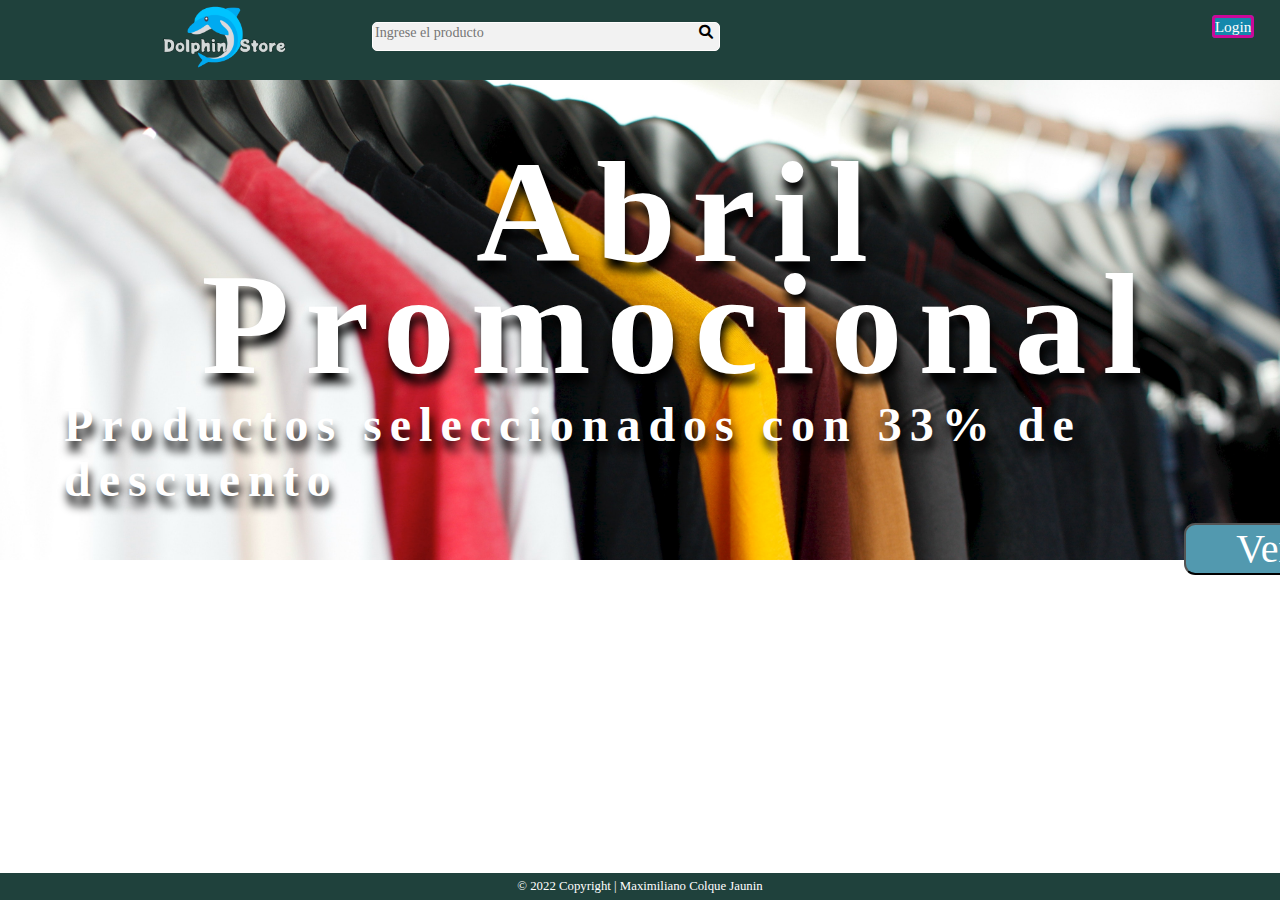
<file: screens/index.html>
<!DOCTYPE html>
<html lang="en">
<head>
    <meta charset="UTF-8">
    <meta http-equiv="X-UA-Compatible" content="IE=edge">
    <meta name="viewport" content="width=device-width, initial-scale=1.0">
    <title>Document</title>
    <link rel="icon" type="image/x-icon" href="../img/logo-tab.png">
    <link rel="stylesheet" href="../css/reset.css">
    <link rel="stylesheet" href="../css/normalize.css">
    <link rel="stylesheet" href="../css/sale-card.css">
    <link rel="stylesheet" href="../css/header.css">
    <link rel="stylesheet" href="../css/footer.css">
    <link rel="stylesheet" href="../css/login.css">
    <link rel="stylesheet" href="../css/searchProduct.css">

        <link
        rel="stylesheet"
        href="../fontawesome-free-6.0.0-web/css/all.min.css"
        />
            <script src="../js/components/header.js" type="text/javascript" defer></script>
    <script src="../js/components/footer.js" type="text/javascript" defer></script>
    </head>
    <body>
        <!-- //  json-server --watch db.json -->
            <header class="header" id="top">
        <nav>
        <ul>
            <li><a href="./index.html"><img src="../img/logo.png" class="logo"></img></a></li>
            <li>
                <form id="form-login"method="GET" role="search" >
                <input type="search" name="filter" placeholder='Ingrese el producto' role="combobox" id="search"  autocomplete="off"><button  type="submit" class="fa-solid fa-magnifying-glass" id="search-button"></button>
                </form>
            </li>
            <li> <a id="login-button" class="login"href="./Login.html">Login</a></li>
            <li><div data-search></div></li>
        </ul>
    </nav>
</header><main data-product>
          <section class="first-view">
            <div class="banner-text">
                  <h1 class="banner-title">Abril Promocional</h1>
                  <!-- <p class></p> -->
                  <h3 class="banner-subtitle">Productos seleccionados con 33% de descuento</h3>
                  <a href="sale.html"><button class="to-main-sale">Ver</button></a> 
            </div>
          </section>
    </main>
        <footer-component></footer-component>
        <script type="module" src="../js/components/filter.js"></script>
        <!-- <script src="../js/components/products-Manage.js"></script> -->
        <script type="module" src="../js/components/showProduct.js" ></script>
</body>
</html>
</file>
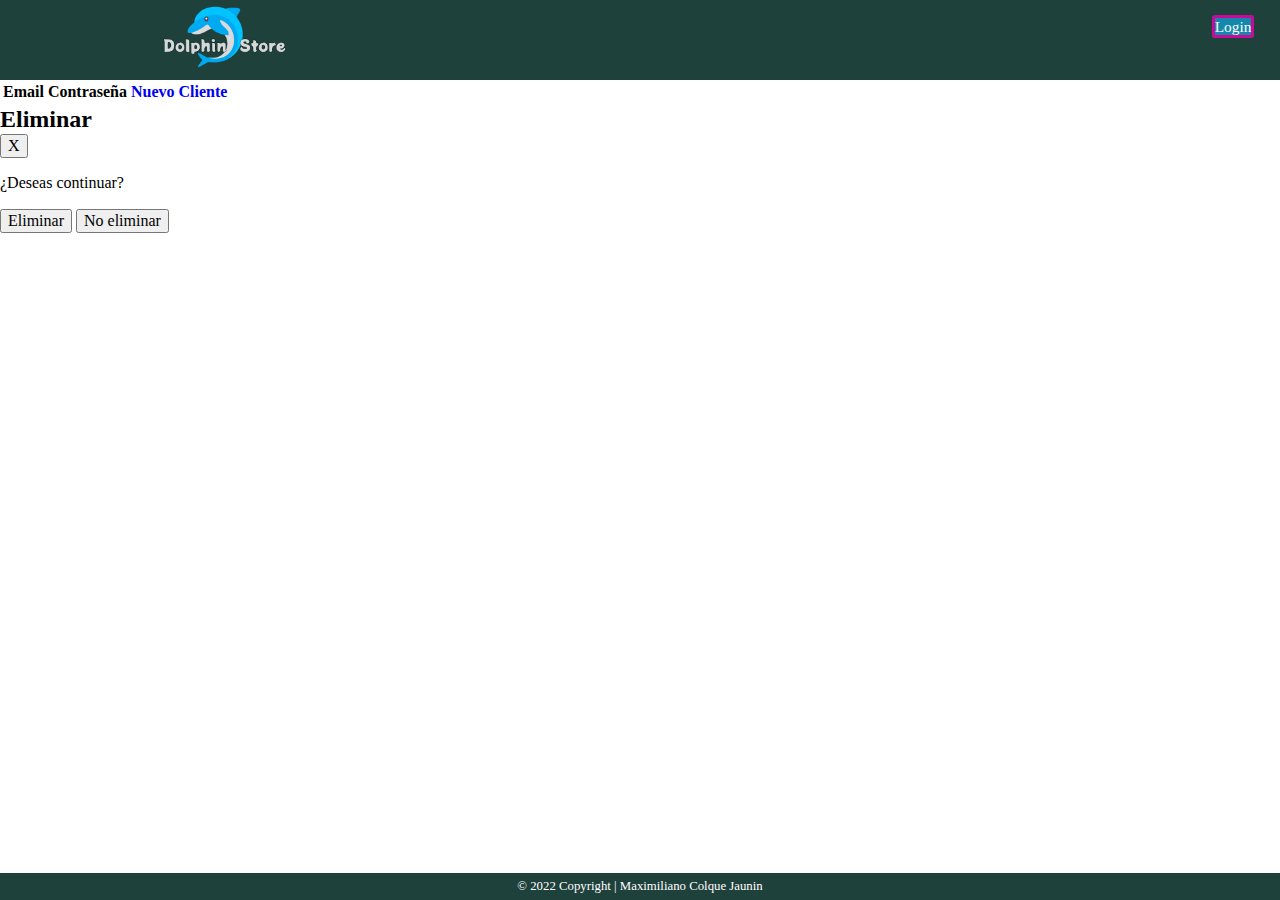
<file: screens/customer-list.html>
<!DOCTYPE html>
<html lang="es">
  <head>
    <meta charset="UTF-8" />
    <meta name="viewport" content="width=device-width, initial-scale=1.0" />
    <title>Dolphin</title>
     <link rel="icon" type="image/x-icon" href="../img/logo-tab.png">
    <link rel="stylesheet" href="../css/reset.css">
    <link rel="stylesheet" href="../css/normalize.css">
    <link rel="stylesheet" href="../css/header.css">
    <link rel="stylesheet" href="../css/footer.css">
    <link rel="stylesheet" href="../fontawesome-free-6.0.0-web/css/all.min.css"/>
   <script src="../js/components/header.js" type="text/javascript" defer></script>
    <script src="../js/components/footer.js" type="text/javascript" defer></script>
  </head>
  <body>
    <header-component></header-component>

    <main>
      <table>
        <thead>
          <tr>
            <th>Email</th>
            <th>Contraseña</th>
            <th>
              <a
                href="./registrar_cliente.html"
                class="simple-button simple-button--add"
                >Nuevo Cliente</a
              >
            </th>
          </tr>
        </thead>
        <tbody data-table>
         <tr>

         </tr>
        </tbody>
      </table>
      <div>
        <article>
          <h2>Eliminar</h2>
          <button class="modal__close">X</button>
          <p class="modal__text">¿Deseas continuar?</p>
          <div class="modal__button-container">
            <button class="modal__button modal__button--confirm">
              Eliminar
            </button>
            <button class="modal__button">No eliminar</button>
          </div>
        </article>
      </div>
    </main>
    <footer-component></footer-component>
    <script type="module" src="../controllers/client-controller.js"></script>
  </body>
</html>
</file>
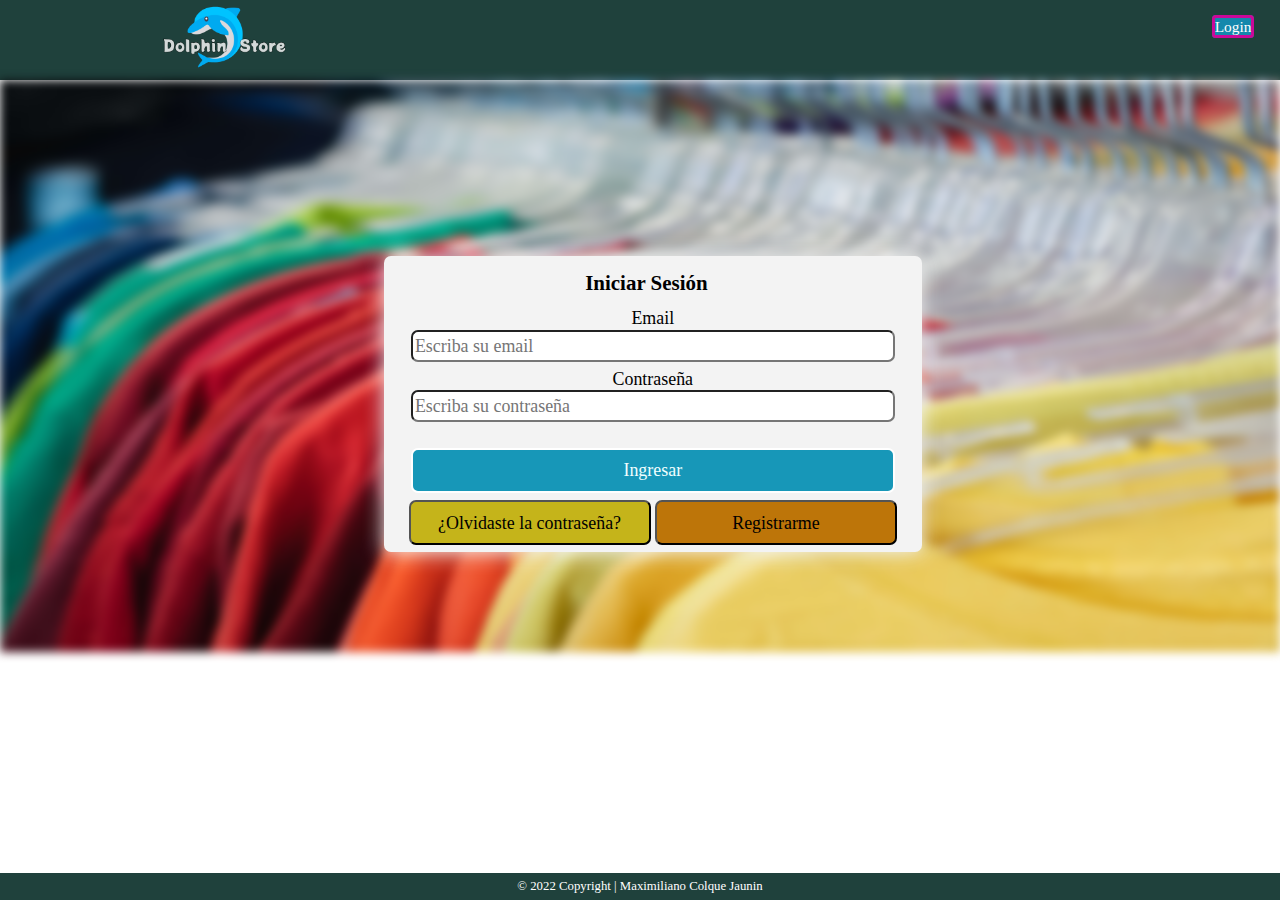
<file: screens/Login.html>
<!DOCTYPE html>
<html lang="en">
<head>
    <meta charset="UTF-8">
    <meta http-equiv="X-UA-Compatible" content="IE=edge">
    <meta name="viewport" content="width=device-width, initial-scale=1.0">

    <title>Document</title>
    <link rel="icon" type="image/x-icon" href="../img/logo-tab.png">
    <link rel="stylesheet" href="../css/reset.css">
    <link rel="stylesheet" href="../css/normalize.css">
    <link rel="stylesheet" href="../css/header.css">
    <link rel="stylesheet" href="../css/footer.css">
    <link rel="stylesheet" href="../css/login.css">
    <link rel="stylesheet" href="../fontawesome-free-6.0.0-web/css/all.min.css"/>
    <script src="../js/components/header.js" type="text/javascript" defer></script>
    <script src="../js/components/footer.js" type="text/javascript" defer></script>
</head>
<body>
    <header-component></header-component>
    <img src="../img/tshirt/greg-rosenke-hWdzH8YY8kk-unsplash.jpg" alt="" class="login-background">
    <!-- <div class="login-background"></div> -->
    <main >
        <section class="login-card">
            <h3 class="login-title">Iniciar Sesión</h3>
            <form > 
            <label for="login-email">Email</label><br>
            <input type="email" placeholder="Escriba su email" id="login-email"autocomplete="off"  required data-email><br>
            <label for="login-pass" >Contraseña</label><br>
            <input type="password" placeholder="Escriba su contraseña" id="login-pass" data-password required ><br>
            <p class="empty-email-message"></p>
            <p class="invalid-email-message"></p>
            <button type="submit" id="login-button-entry">Ingresar</button>
            <button id="login-button-recuperate">¿Olvidaste la contraseña?</button>
            <button id="login-button-record">Registrarme</button>
         </form> 
        </section>
    </main>
    <footer-component></footer-component>
    <script src="../js/components/login.js"type="module"></script>
</body>
</html>
</file>
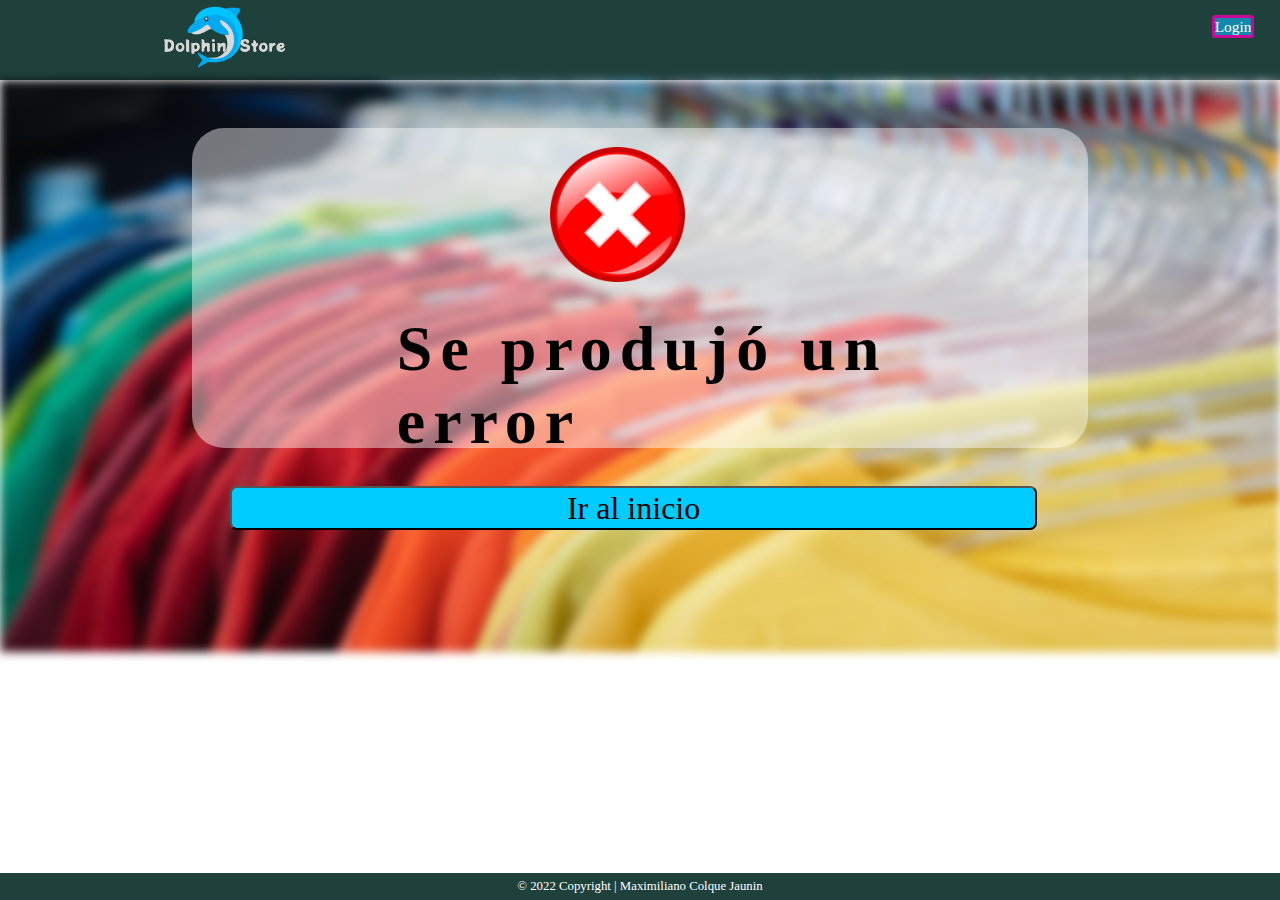
<file: screens/message.html>
<!DOCTYPE html>
<html lang="es">
  <head>
    <meta charset="UTF-8" />
    <meta name="viewport" content="width=device-width, initial-scale=1.0" />
    <title>Dolphin-Message</title>
     <link rel="icon" type="image/x-icon" href="../img/logo-tab.png">
    <link rel="stylesheet" href="../css/reset.css">
    <link rel="stylesheet" href="../css/normalize.css">
    <link rel="stylesheet" href="../css/header.css">
    <link rel="stylesheet" href="../css/footer.css">
    <link rel="stylesheet" href="../css/messages.css">
    <link rel="stylesheet" href="../fontawesome-free-6.0.0-web/css/all.min.css"/>
   <script src="../js/components/header.js" type="text/javascript" defer></script>
    <script src="../js/components/footer.js" type="text/javascript" defer></script>
  </head>
  <body>
    <header-component></header-component>
    <img src="../img/tshirt/greg-rosenke-hWdzH8YY8kk-unsplash.jpg" alt="" class="background">
    <main>
      <section class="message-card">
        <img id="img-message" alt="message image">
        <h1 id="message-tittle"></h1>
        <button class="link-button">Ir al inicio</button>
      </section>
    </main>
    <footer-component></footer-component>
    <script src="../js/components/showMessage.js"></script>
  </body>
</html>
</file>
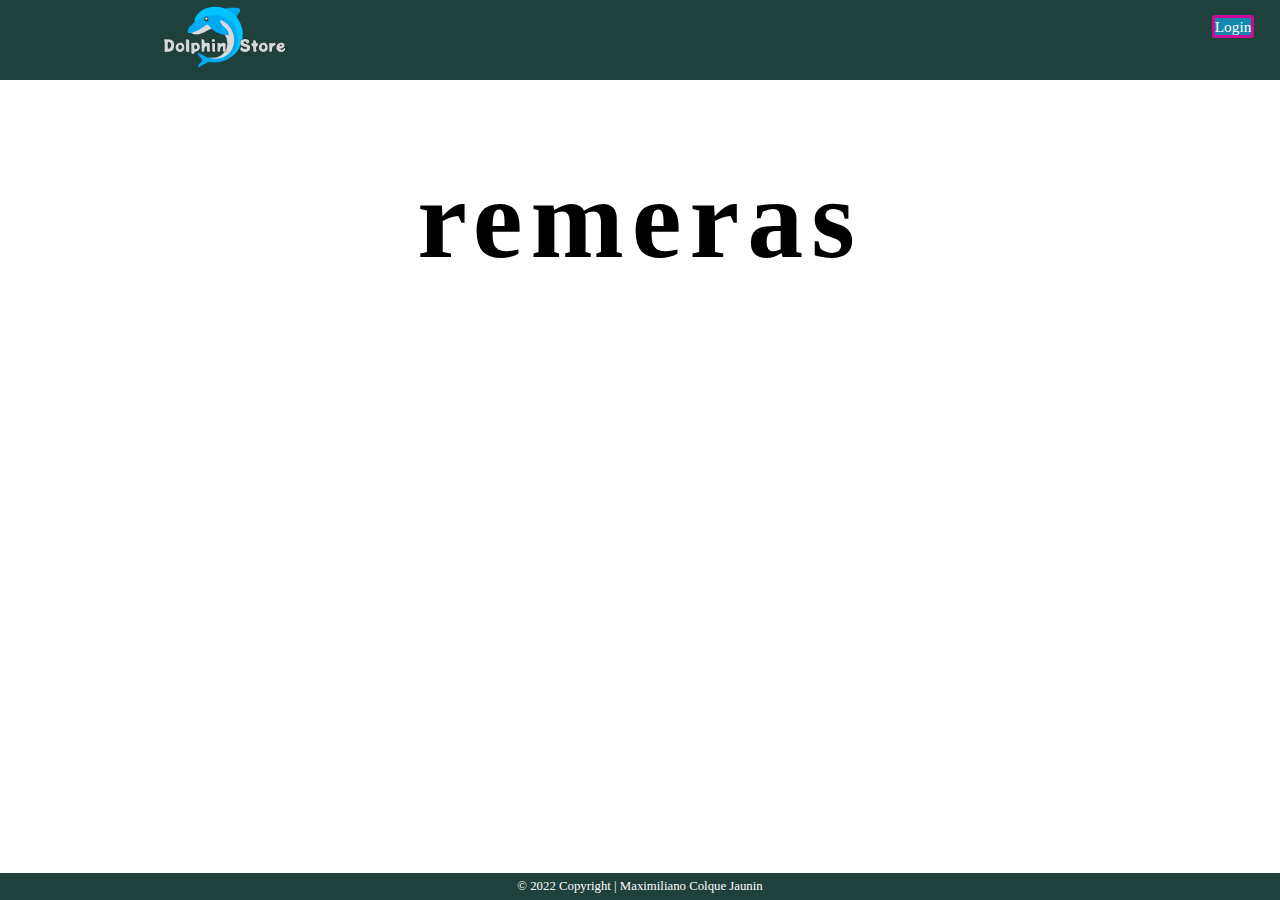
<file: screens/ProductsByType.html>
<!DOCTYPE html>
<html lang="en">
<head>
    <meta charset="UTF-8">
    <meta http-equiv="X-UA-Compatible" content="IE=edge">
    <meta name="viewport" content="width=device-width, initial-scale=1.0">
    <title>Document</title>
     <link rel="icon" type="image/x-icon" href="img/logo-tab.png">
    <link rel="stylesheet" href="../css/reset.css">
    <link rel="stylesheet" href="../css/normalize.css">
    <link rel="stylesheet" href="../css/header.css">
    <link rel="stylesheet" href="../css/footer.css">
    <link rel="stylesheet" href="../css/productsByType.css">
    <link rel="stylesheet" href="../fontawesome-free-6.0.0-web/css/all.min.css"/>
    <script src="../js/components/header.js" type="text/javascript" defer></script>
    <script src="../js/components/footer.js" type="text/javascript" defer></script>
</head>
<body>
    <header-component></header-component>
    <main>

    <h1 class="title">remeras</h1>
    <section data-product>

    </section>
    </main>

    <footer-component></footer-component>
    <script type="module" src="../js/components/ProductList.js"  ></script>
</body>
</html>
</file>
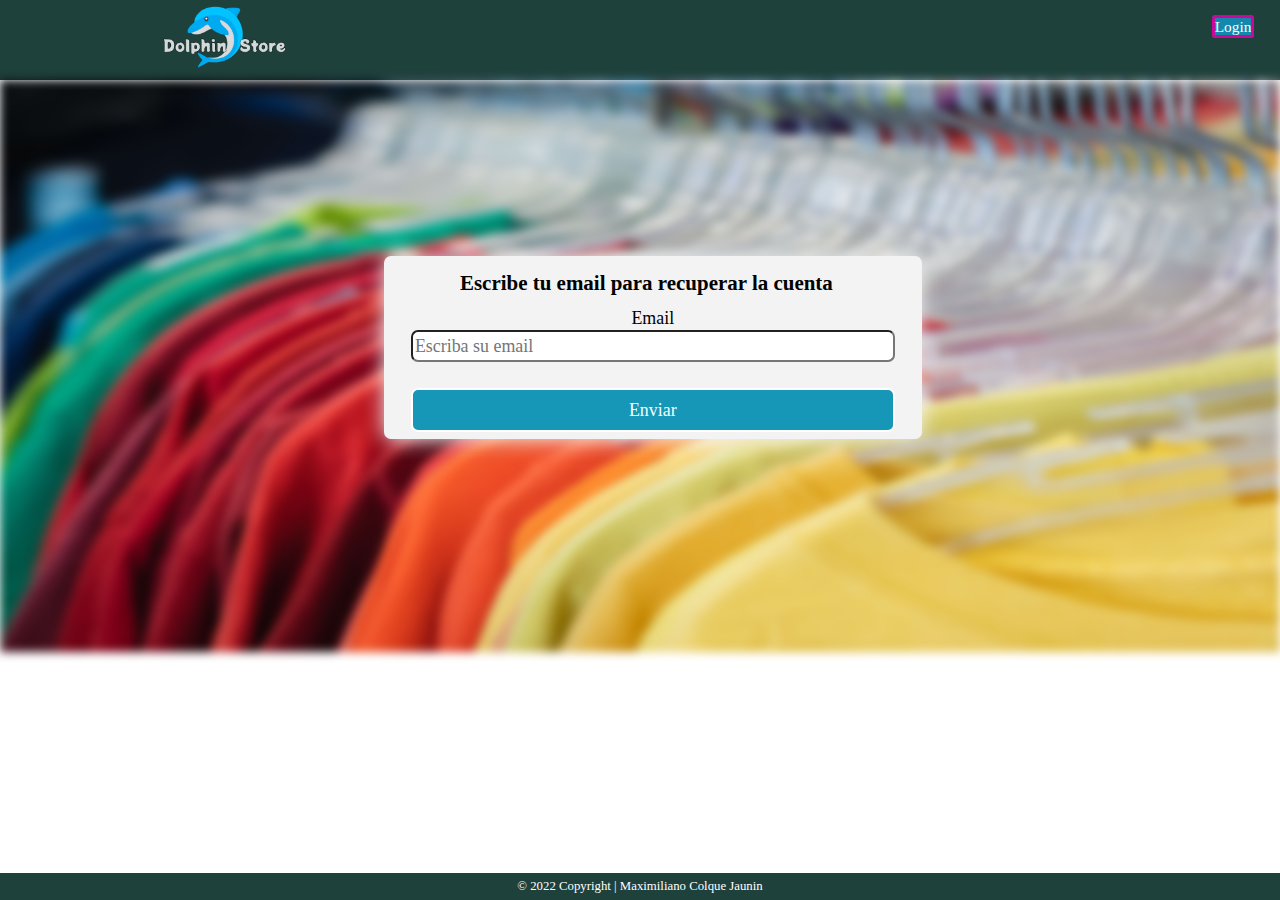
<file: screens/recuperate-account.html>
<!DOCTYPE html>
<html lang="es">
  <head>
    <meta charset="UTF-8" />
    <meta name="viewport" content="width=device-width, initial-scale=1.0" />
    <title>Dolphin</title>
    <link rel="icon" type="image/x-icon" href="../img/logo-tab.png" />
    <link rel="stylesheet" href="../css/reset.css" />
    <link rel="stylesheet" href="../css/normalize.css" />
    <link rel="stylesheet" href="../css/header.css" />
    <link rel="stylesheet" href="../css/footer.css" />
    <link rel="stylesheet" href="../css/login.css" />
    <link
      rel="stylesheet"
      href="../fontawesome-free-6.0.0-web/css/all.min.css"
    />
    <script
      src="../js/components/header.js"
      type="text/javascript"
      defer
    ></script>
    <script
      src="../js/components/footer.js"
      type="text/javascript"
      defer
    ></script>
  </head>
  <body>
    <header-component></header-component>
    <img
      src="../img/tshirt/greg-rosenke-hWdzH8YY8kk-unsplash.jpg"
      alt=""
      class="login-background"
    />
    <!-- <div class="login-background"></div> -->
    <main>
      <section class="login-card">
        <h3 class="login-title">Escribe tu email para recuperar la cuenta</h3>
        <form data-form>
          <label for="login-email">Email</label><br />
          <input
            type="email"
            placeholder="Escriba su email"
            id="recuperate-email"
            autocomplete="off"
            required
            data-email
          /><br />
          <p class="empty-email-message"></p>
          <p class="invalid-email-message"></p>
          <button type="submit" id="login-button-send">Enviar</button>
        </form>
      </section>
    </main>
    <footer-component></footer-component>
    <script
      type="module"
      src="../controllers/search-by-email-controller.js"
    ></script>
  </body>
</html>
</file>
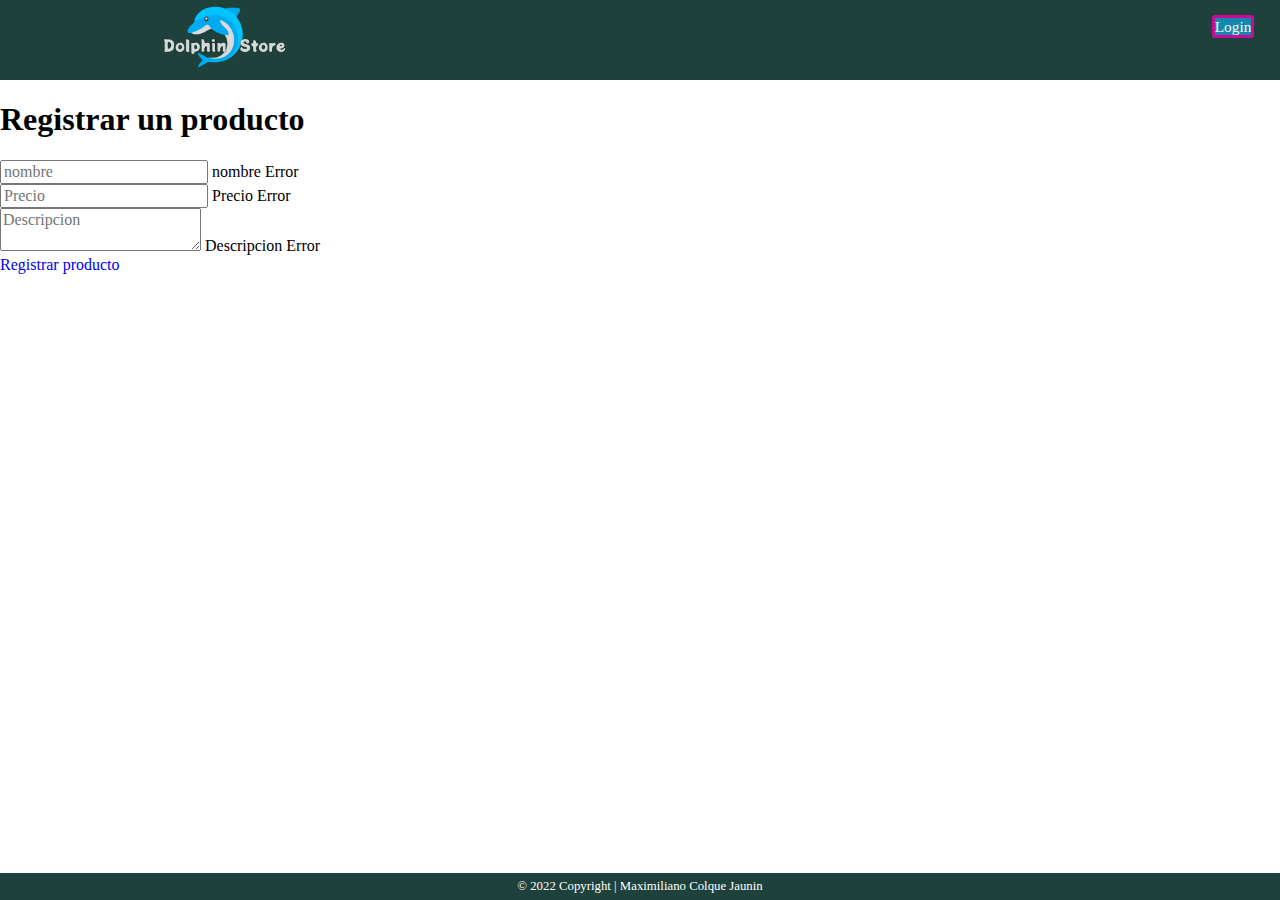
<file: screens/registrar_producto.html>
<!DOCTYPE html>
<html lang="es">
  <head>
    <meta charset="UTF-8" />
    <meta name="viewport" content="width=device-width, initial-scale=1.0" />
    <title>Dolphin</title>
     <link rel="icon" type="image/x-icon" href="../img/logo-tab.png">
    <link rel="stylesheet" href="../css/reset.css">
    <link rel="stylesheet" href="../css/normalize.css">
    <link rel="stylesheet" href="../css/header.css">
    <link rel="stylesheet" href="../css/footer.css">
    <link rel="stylesheet" href="../fontawesome-free-6.0.0-web/css/all.min.css"/>
   <script src="../js/components/header.js" type="text/javascript" defer></script>
    <script src="../js/components/footer.js" type="text/javascript" defer></script>
  </head>
  <body>
       <header-component></header-component>
    <main class="container flex flex--center flex--column">
      <section class="card cadastro">
        <h1 class="card__title">Registrar un producto</h1>
        <form action="#" class="flex flex--column">
          <div class="input-container">
            <input
              name="nombre"
              id="nombre"
              class="input"
              type="text"
              placeholder="nombre"
            />
            <label class="input-label" for="nombre">nombre</label>
            <span class="input-menssage-error">Error</span>
          </div>
          <div class="input-price">
            <input
              name="price"
              id="price"
              class="input"
              type="text"
              placeholder="Precio"
            />
            <label class="input-label" for="precio">Precio</label>
            <span class="input-menssage-error">Error</span>
          </div>
          <div
            class="
              textarea-container textarea-container--invalido
              register_description-container
            "
          >
            <textarea
              class="textarea register_description"
              name="description"
              id="description"
              placeholder="Descripcion"
            ></textarea>
            <label class="textarea-label" for="description">Descripcion</label>
            <span class="textarea-menssage-error">Error</span>
          </div>
          <a href="./registro_completado.html" class="button"
            >Registrar producto</a
          >
        </form>
      </section>
    </main>
    <footer-component></footer-component>
  </body>
</html>
</file>
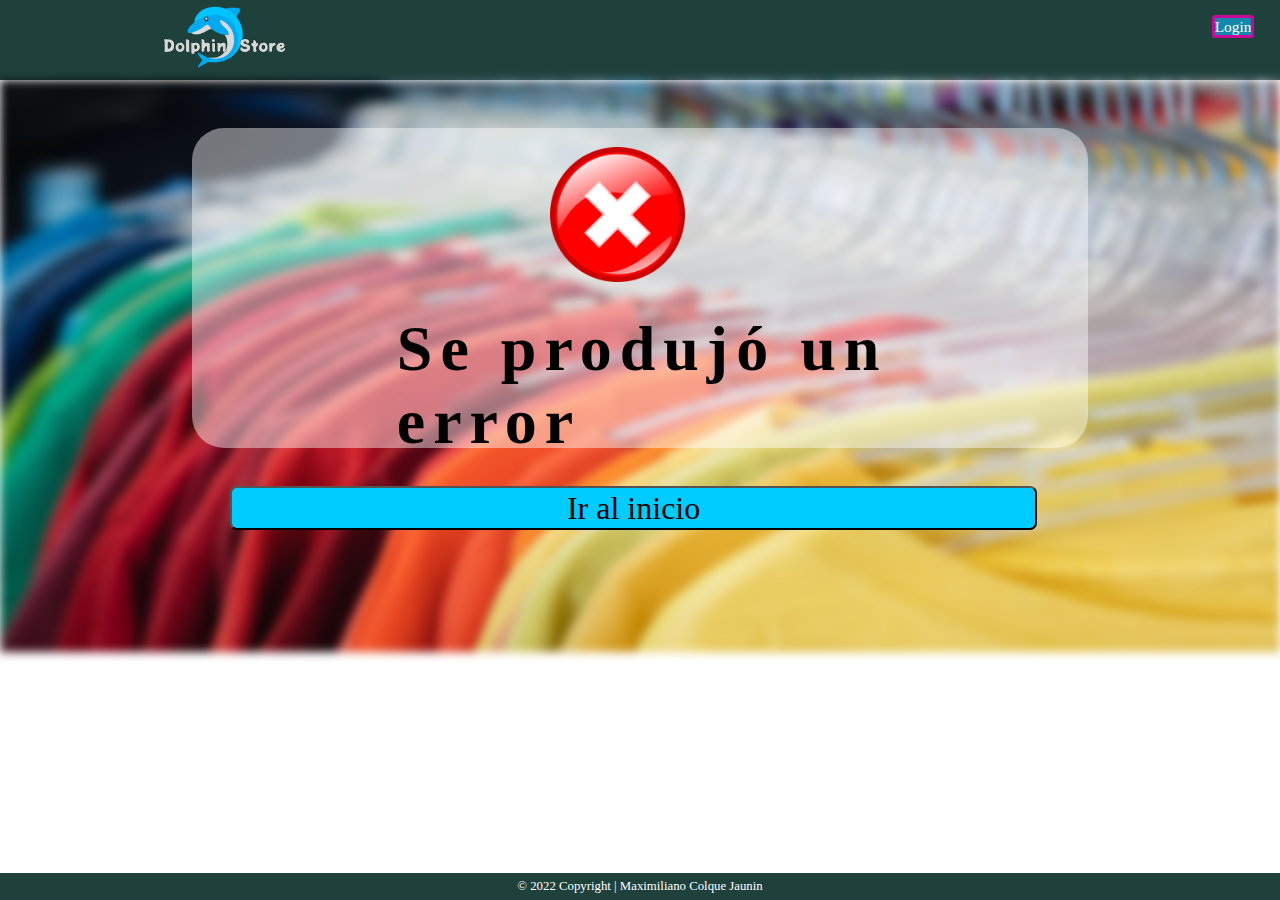
<file: screens/update_client.html>
<!DOCTYPE html>
<html lang="es">
  <head>
    <meta charset="UTF-8" />
    <meta name="viewport" content="width=device-width, initial-scale=1.0" />
    <title>Document</title>
    <link rel="icon" type="image/x-icon" href="../img/logo-tab.png" />
    <link rel="stylesheet" href="../css/reset.css" />
    <link rel="stylesheet" href="../css/normalize.css" />
    <link rel="stylesheet" href="../css/header.css" />
    <link rel="stylesheet" href="../css/footer.css" />
    <link rel="stylesheet" href="../css/login.css" />
    <link
      rel="stylesheet"
      href="../fontawesome-free-6.0.0-web/css/all.min.css"
    />
    <script
      src="../js/components/header.js"
      type="text/javascript"
      defer
    ></script>
    <script
      src="../js/components/footer.js"
      type="text/javascript"
      defer
    ></script>
  </head>
  <body>
    <header-component></header-component>
    <main>
      <section class="login-card">
        <h3 class="login-title">Iniciar Sesión</h3>
        <form data-form>
          <label for="login-email">Email</label><br />
          <input
            type="email"
            placeholder="Escriba su email"
            id="login-email"
            autocomplete="off"
            required
            data-email
          /><br />
          <label for="login-pass">Contraseña</label><br />
          <input
            type="password"
            placeholder="Escriba su contraseña"
            id="login-pass"
            data-password
            required
          /><br />
          <p class="empty-email-message"></p>
          <p class="invalid-email-message"></p>
          <button type="submit" id="login-button-entry">Guardar</button>
        </form>
      </section>
    </main>
    <footer-component></footer-component>
    <script type="module" src="../controllers/update-controller.js"></script>
  </body>
</html>
</file>
<file: css/sale-card.css>
.first-view{
    background-image: url("../img/sale.jpg");
    background-size: 100%; 
    height: 30rem;
    text-shadow: 2px 10px 10px rgba(0, 0, 0);
}
.card{
    width: 100%;
    /* position:absolute; */
}
/* .card{
    padding:2rem 0 2rem 1rem;
} */
.banner-title{
    z-index: 1;
    font-size:9rem;
    width: 100%;
    letter-spacing: 1rem;
    padding: 7rem 3rem 15rem 0 ;
    align-items: center;
    height:10rem;
    margin: 0;
    text-align: center;
    line-height: 7rem;

}
.banner-text{
    position: absolute;
    top: 5%;
    left: 5%;
    color: white;
}
.banner-subtitle{
    font-size: 3rem;
    letter-spacing: 0.5rem;
}
.to-main-sale{
    margin: 1rem 0 0 70rem;
    font-size: 2.5rem;
    width: 10rem;
    background-color: rgb(82, 153, 175);
    color: rgb(255, 255, 255);
    border-radius: 0.7rem;
}
.to-main-sale:hover{
    box-shadow: 0px 0.5px 20px rgb(242, 243, 243);
}
.card-li{
    display:inline-flex;
    justify-content: space-between;
    margin: 0;
    width: 95%;
    margin-left: 1rem;
    text-align: center;
    height: 30rem;
}
.card-ul{
    width: 12%;
    text-align: center;
    margin: 1rem;
    padding-bottom: 1rem;
    background-color: rgba(57, 37, 173, 0.192);
}
.card-img{
    width: 100%;
    height: 50%;
}
.card-text{
    display: inline-flex;
    justify-content: space-between;
    width:95%;
    margin: 1rem 0 0 2rem;
}
.card-subtitle{
    font-size: 3rem;
}
.card-label{
    font-size: 2rem;
    
}
.card-price,.card-detail{
    font-size: 1.5rem;
}
.view-products{
    font-size: 1.5rem;
    padding-left: 20rem;
} 
.card-text a{
    margin-top: 1rem;
    width: 30rem;
}
.invisible{
	display:none;
}
</file>
<file: css/header.css>
.header {
  background-color: #1f413c;
  height: 5rem;
  overflow: hidden;
} 
.logo{ 
  width: 8rem;
  padding: 0;
  margin: 0.4vw 0 0 10rem;
}
.header nav ul li {
  display: inline-block;
  color: #f2f2f2;
  font-size: 1.2vw;
}

.login{
  position: relative;
  border-radius: 0.3vw;
  color: #ffffff;
  border: 0.2rem #cb0899 solid;
  background-color: #1488ac;
  bottom: 0.1rem;
  text-align: center;
} 
/* #login-button{
  position: relative;
  border-radius: 0.3vw;
  color: black;
  border: 0.2rem #440234 solid;
  background-color: #fcd80e;
  bottom: 0.8rem;
  text-align: center;
}  */
.header nav ul li:nth-child(2){
  position: relative;
  bottom: 2rem;
  height: 4rem;
  margin-left: 5rem;
  border-radius: 0.3vw;
  margin-bottom: 0rem;
  
} 
#search-button{
  border: none;
  background-color: transparent;
}
#form-login{
  border: 1px solid rgb(255, 253, 253);
  border-radius: 5px;
  text-align: center;
  height: 1.8rem;
  /* margin-bottom: 2rem; */
  background-color: #f2f2f2;
  font-size: 1.1vw;
  
}
#search{
  background-color:transparent;
  border: none;
  width: 20rem;
  height: auto;
  margin: 0 0 0 0;
}
#search:focus{
  outline: none;
  background-color: transparent;

}

.header nav ul li:nth-child(3) {
    float:right;
    margin: 1.5vw 2vw 2vw 2vw;
} 
.header nav ul li:nth-child(4) {
  top:3rem;
  left: 23.3rem;
  width: 20rem;
  position: absolute;
  cursor: pointer;
  /* padding: 3vw 2vw 2vw 2vw; */
} 
.invisible{
  display: hidden;
}
@media screen and (max-width: 600px) {
  .header{
    height: auto;
    width: auto;
  }
  .header nav ul li a.icon{
    float: right;
    display: block;
    color:#cb0899;
    font-size: 1.1rem;
    padding-top: 4%;
  }
}

@media screen and (max-width: 600px) {
  
  .header.responsive nav ul{
    position: relative; 
    width: 100%;
    
  }
  .header.responsive nav ul li a.icon{
    position: absolute;
    right: 0;
    top: 0;
  }
  
  .header.responsive nav ul li{
    display: block;
  }
  .header.responsive nav ul li a{
    float: none;
    visibility: visible;
  } 
  .header nav ul li a{
    font-size: 2vw;
  }
}
</file>
<file: css/footer.css>
.footer {
    background-color: #1f413c;
    font-size: 1vw;
    bottom: 0px;
    width: 100%;
    padding: 0.5vw 0 0.5vw 0;
    color: rgb(255, 255, 255);
    text-align: center;
    position:fixed;
    bottom: 0;
}
.email{
    color: rgb(26, 23, 23);
}
</file>
<file: css/login.css>
body{
    height: 100%;
}
.login-card{
    background-color: rgb(243, 243, 243);
    width: 42%;
    font-size: 1.4vw;
    text-align: center;
    margin: 12rem auto;
    border-radius: 7px;
}
.login-title{
    margin: 0.2vw 1vw 1vw 0;
    padding-top:1vw;
}
#login-button-entry,#login-button-send{
    width: 90%;
    background-color: rgb(23, 151, 184);
    border-style: solid;
    color: azure;
    border-color: rgb(255, 255, 255);
    border-radius: 7px;
    height: 3.5vw;
    margin:0.1vw 0 0.5vw 0;
}
#login-button-record{
    width: 45%;
    background-color: rgb(189, 117, 9);
    border-radius: 7px;
    height: 3.5vw;
    margin: 0.1vw 0 0.5vw 0;
}
#login-button-recuperate{
    width: 45%;
    background-color: rgb(197, 180, 26);
    border-radius: 7px;
    height: 3.5vw;
    margin: 0.1vw 0 0.5vw 0;
}
#login-button-entry:hover{
    box-shadow: 0px 0.5px 20px rgb(242, 243, 243);
}
.logout{
    width: 45%;
    background-color: rgb(35, 148, 82);
    border-style: solid;
    border-color: rgb(255, 255, 255);
    color: aliceblue;
    border-radius: 7px;
    height: 3.5vw;
    margin: 0.1vw 0 1.2vw 0;

}
#login-pass,#login-email,#recuperate-email{
    width: 90%;
    margin: 0.1vw 0 0.5vw 0;
    height: 2.5vw;
    border-radius: 7px;
}
.login-card{
    box-shadow: 0px 0.5px 20px rgb(242, 243, 243);
    position:absolute;
    top: 5vw;
    left: 30vw;
}
.login-background{
    background-image: url("../img/tshirt/greg-rosenke-hWdzH8YY8kk-unsplash.jpg");
    filter: blur(5px);
    -webkit-filter: blur(5px);
    height: 44.7vw;
    width: 100%;
    background-position: center;
    background-repeat: no-repeat;
    background-size:initial;

} 
.invisible{ 
    display: none;
} 
.error-input{
    border-color: rgb(255, 0, 0);
}
</file>
<file: css/searchProduct.css>
.option{
    color: rgb(253, 251, 255);
    font-size: 1.5rem;
}
/* .optionsList{ */
    /* position: relative; */
    /* display: inline-block; */
/* } */
[data-search]{
    position: relative;
    width: 20%;
    left: 0rem;
    /* bottom: 10rem; */
    background-color: #2e2e2e;
    z-index: 5;

}
.list-search{
    /* position: absolute; */
    margin-right: 25rem;
    background-color: #000000;
    top: 3rem;
}
</file>
<file: css/messages.css>
#message-tittle{
    font-size: 4rem;
    letter-spacing: 0.5rem;
    margin: 2vw 0 2vw 16vw;
}
.message-card{
    background-color: rgba(255, 255, 255, 0.438);
    border-radius: 2rem;
    position:absolute;
    top: 10vw;
    width: 70%;
    left: 15vw;
    height: 25vw;
    padding: 1.5vw 0vw 0vw 0vw;

}
#img-message{
    width: 15%;
    /* margin: 2rem 2rem 2rem 45rem; */
    left: 40%;
    position: relative;
}
.background{
    background-image: url("../img/tshirt/greg-rosenke-hWdzH8YY8kk-unsplash.jpg");
    position: relative;
    filter: blur(5px);
    -webkit-filter: blur(5px);
    height: 44.7vw;
    width: 100%;
    background-position: center;
    background-repeat: no-repeat;
    background-size:initial;
} 
.link-button{
    width: 90%;
    background-color: rgb(0, 204, 255);
    position: relative;
    border-radius: 7px;
    font-size: 2rem;
    height: 3.5vw;
    margin:0.1vw 0 2vw 3vw;
 }
</file>
<file: css/productsByType.css>
.card{
    width: 70%;
    margin:  0  0 5rem 14rem;
    
}
.card-tr{
    display: grid;
    grid-template-columns:auto auto auto;
    justify-content: space-between;
}
.card-th{
    background-color: rgb(255, 240, 240);
    margin-bottom: 2rem;

}
.card-img{
    height: 10rem;
    width: 10rem;
}
.title{
    font-size: 7rem;
    letter-spacing: 0.5rem;
    text-align: center;
}
.card-label{
    font-size: 2.5rem;
    margin: 1rem;
}
.card-price, .card-detail{
    font-size: 1.5rem;
    margin: 0 0 1rem 0;
}
</file>
